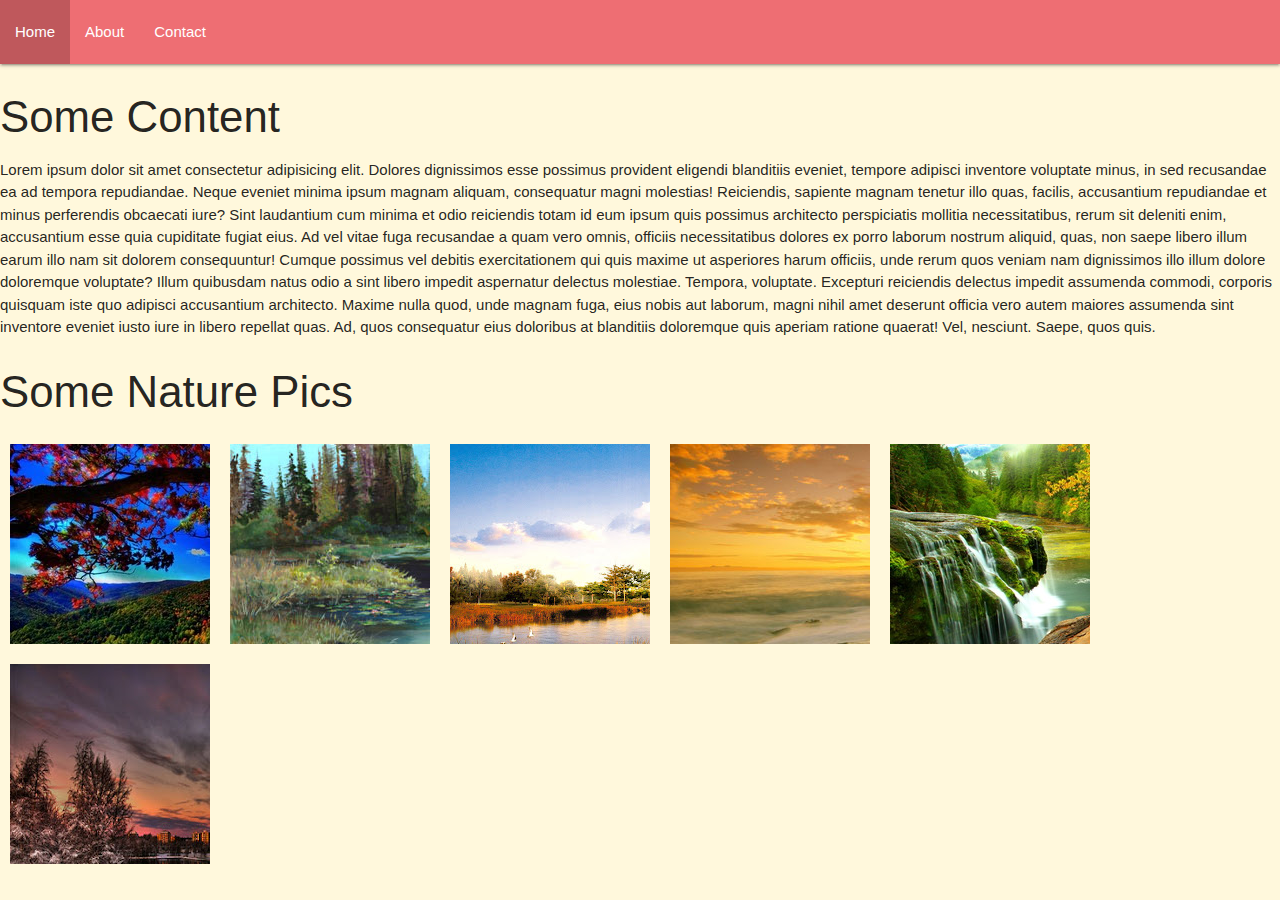
<file: index.html>
<!DOCTYPE html>
<html lang="en">
<head>
    <meta charset="UTF-8">
    <meta http-equiv="X-UA-Compatible" content="IE=edge">
    <meta name="viewport" content="width=device-width, initial-scale=1.0">
    <title>Document</title>
    <!-- Compiled and minified CSS -->
    <link rel="stylesheet" href="https://cdnjs.cloudflare.com/ajax/libs/materialize/1.0.0/css/materialize.min.css">
    <!-- mine own style -->
    <link rel="stylesheet" href="style.css">
</head>
<body>
    <header>
        <nav>
            <div class="nav-wrapper">
                <ul class="left">
                    <li class="active"><a href="index.html">Home</a></li>
                    <li><a href="about.html">About</a></li>
                    <li><a href="contact.html">Contact</a></li>
                </ul>
            </div>
        </nav>
    </header>

    <h3>Some Content</h3>
    <p>Lorem ipsum dolor sit amet consectetur adipisicing elit. Dolores dignissimos esse possimus provident eligendi blanditiis eveniet, tempore adipisci inventore voluptate minus, in sed recusandae ea ad tempora repudiandae. Neque eveniet minima ipsum magnam aliquam, consequatur magni molestias! Reiciendis, sapiente magnam tenetur illo quas, facilis, accusantium repudiandae et minus perferendis obcaecati iure? Sint laudantium cum minima et odio reiciendis totam id eum ipsum quis possimus architecto perspiciatis mollitia necessitatibus, rerum sit deleniti enim, accusantium esse quia cupiditate fugiat eius. Ad vel vitae fuga recusandae a quam vero omnis, officiis necessitatibus dolores ex porro laborum nostrum aliquid, quas, non saepe libero illum earum illo nam sit dolorem consequuntur! Cumque possimus vel debitis exercitationem qui quis maxime ut asperiores harum officiis, unde rerum quos veniam nam dignissimos illo illum dolore doloremque voluptate? Illum quibusdam natus odio a sint libero impedit aspernatur delectus molestiae. Tempora, voluptate. Excepturi reiciendis delectus impedit assumenda commodi, corporis quisquam iste quo adipisci accusantium architecto. Maxime nulla quod, unde magnam fuga, eius nobis aut laborum, magni nihil amet deserunt officia vero autem maiores assumenda sint inventore eveniet iusto iure in libero repellat quas. Ad, quos consequatur eius doloribus at blanditiis doloremque quis aperiam ratione quaerat! Vel, nesciunt. Saepe, quos quis.</p>

    <h3>Some Nature Pics</h3>
    <div class="flex-container">
        <div class="box a"></div>
        <div class="box b"></div>
        <div class="box c"></div>
        <div class="box d"></div>
        <div class="box e"></div>
        <div class="box f"></div>
    </div>


    <!-- Compiled and minified JavaScript -->
    <script src="https://cdnjs.cloudflare.com/ajax/libs/materialize/1.0.0/js/materialize.min.js"></script>
    <!-- mine own script -->
    <script src="main.js"></script>
</body>
</html>
</file>
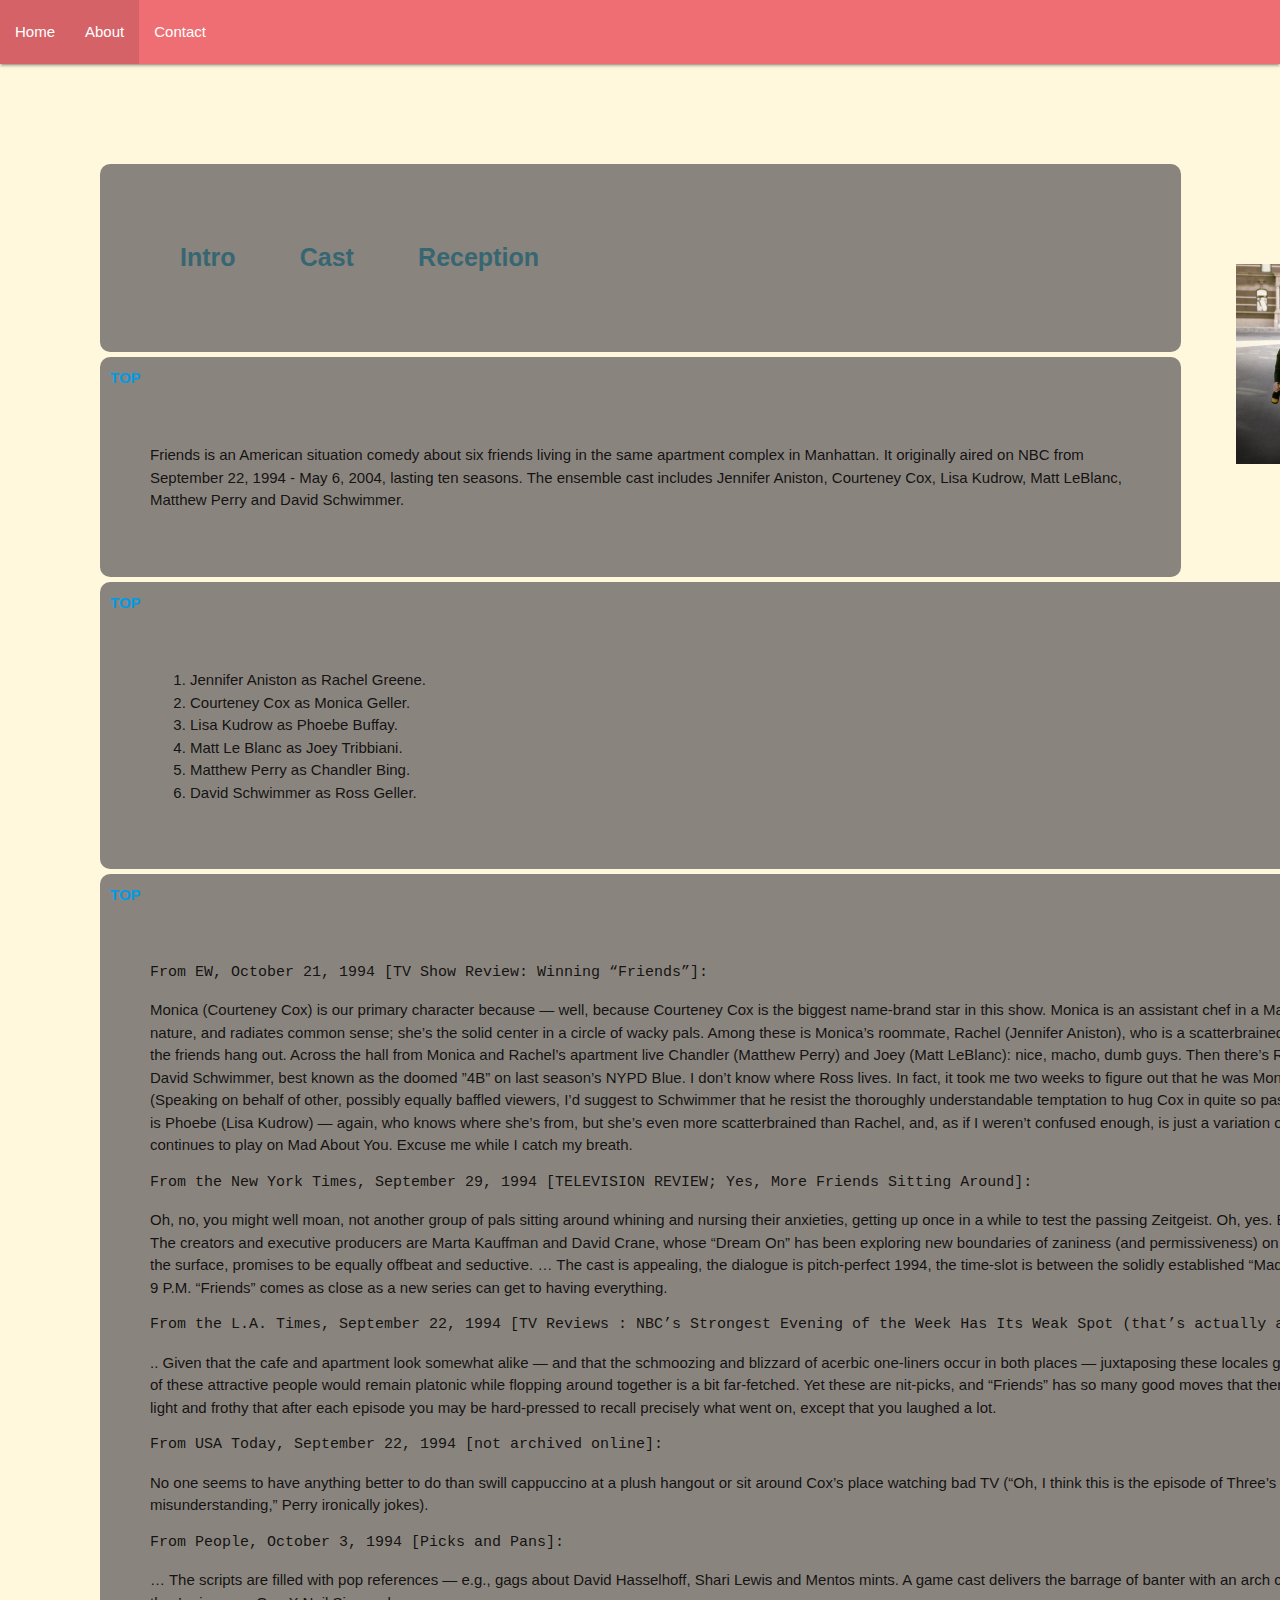
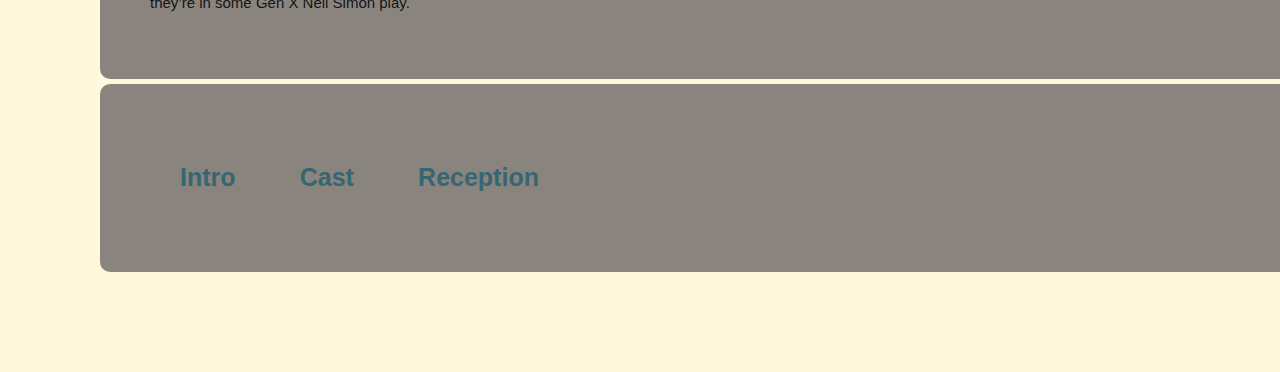
<file: about.html>
<!DOCTYPE html>
<html lang="en">
<head>
    <meta charset="UTF-8">
    <meta http-equiv="X-UA-Compatible" content="IE=edge">
    <meta name="viewport" content="width=device-width, initial-scale=1.0">
    <title>About Me</title>
    <!-- Compiled and minified CSS -->
    <link rel="stylesheet" href="https://cdnjs.cloudflare.com/ajax/libs/materialize/1.0.0/css/materialize.min.css">
    <!-- mine own style -->
    <link rel="stylesheet" href="style.css">
</head>
<body>
    <header>
        <nav>
            <div class="nav-wrapper">
                <ul class="left">
                    <li><a href="index.html">Home</a></li>
                    <li class="active"><a href="about.html">About</a></li>
                    <li><a href="contact.html">Contact</a></li>
                </ul>
            </div>
        </nav>
    </header>

    <section>
        <div class="grid-container">
            <div class="ga" id="top">
                <ul>
                    <li><a href="#intro">Intro</a></li>
                    <li><a href="#cast">Cast</a></li>
                    <li><a href="#reception">Reception</a></li>
                  </ul>
            </div>
            <div class="gb">
                <img src="images/friends.png" alt="friends-cover" title="F.R.I.E.N.D.S">
            </div>
            <div class="gc" id="intro">
                <span><a href="#top">TOP</a></span>
                <p>Friends is an American situation comedy about six friends living in the same apartment complex in Manhattan. It originally aired on NBC from September 22, 1994 - May 6, 2004, lasting ten seasons. The ensemble cast includes Jennifer Aniston, Courteney Cox, Lisa Kudrow, Matt LeBlanc, Matthew Perry and David Schwimmer.
                </p>
            </div>
            <div class="gd" id="cast">
                <span><a href="#top">TOP</a></span>
                <ol>
                    <li>Jennifer Aniston as Rachel Greene.</li>
                    <li>Courteney Cox as Monica Geller.</li>
                    <li>Lisa Kudrow as Phoebe Buffay.</li>
                    <li>Matt Le Blanc as Joey Tribbiani.</li>
                    <li>Matthew Perry as Chandler Bing.</li>
                    <li>David Schwimmer as Ross Geller.</li>
                </ol>
            </div>
            <div class="ge" id="reception">
                <span><a href="#top">TOP</a></span>
                <pre>From EW, October 21, 1994 [TV Show Review: Winning “Friends”]:</pre>

                    <p>Monica (Courteney Cox) is our primary character because — well, because Courteney Cox is the biggest name-brand star in this show. Monica is an assistant chef in a Manhattan restaurant, has a sunny nature, and radiates common sense; she’s the solid center in a circle of wacky pals. Among these is Monica’s roommate, Rachel (Jennifer Aniston), who is a scatterbrained waitress at the coffeehouse where all the friends hang out. Across the hall from Monica and Rachel’s apartment live Chandler (Matthew Perry) and Joey (Matt LeBlanc): nice, macho, dumb guys. Then there’s Ross, Monica’s brother, played by David Schwimmer, best known as the doomed ”4B” on last season’s NYPD Blue. I don’t know where Ross lives. In fact, it took me two weeks to figure out that he was Monica’s brother and not her lover. (Speaking on behalf of other, possibly equally baffled viewers, I’d suggest to Schwimmer that he resist the thoroughly understandable temptation to hug Cox in quite so passionate a manner.) And finally, there is Phoebe (Lisa Kudrow) — again, who knows where she’s from, but she’s even more scatterbrained than Rachel, and, as if I weren’t confused enough, is just a variation on the ditsy-waitress character Kudrow continues to play on Mad About You. Excuse me while I catch my breath.</p>
                    
                    <pre>From the New York Times, September 29, 1994 [TELEVISION REVIEW; Yes, More Friends Sitting Around]:</pre>
                    
                    <p>Oh, no, you might well moan, not another group of pals sitting around whining and nursing their anxieties, getting up once in a while to test the passing Zeitgeist. Oh, yes. But click into NBC’s “Friends” anyway. The creators and executive producers are Marta Kauffman and David Crane, whose “Dream On” has been exploring new boundaries of zaniness (and permissiveness) on HBO. “Friends,” more conventional on the surface, promises to be equally offbeat and seductive.
                    … The cast is appealing, the dialogue is pitch-perfect 1994, the time-slot is between the solidly established “Mad About You” at 8 P.M. and “Seinfeld” at 9 P.M. “Friends” comes as close as a new series can get to having everything.</p>
                    
                    <pre>From the L.A. Times, September 22, 1994 [TV Reviews : NBC’s Strongest Evening of the Week Has Its Weak Spot (that’s actually about Madman of the People)]:</pre>
                    
                    <p>.. Given that the cafe and apartment look somewhat alike — and that the schmoozing and blizzard of acerbic one-liners occur in both places — juxtaposing these locales gets confusing. And the notion that all of these attractive people would remain platonic while flopping around together is a bit far-fetched. Yet these are nit-picks, and “Friends” has so many good moves that there’s really nothing to dislike. It’s all so light and frothy that after each episode you may be hard-pressed to recall precisely what went on, except that you laughed a lot.</p>
                    
                    <pre>From USA Today, September 22, 1994 [not archived online]:</pre>
                    
                    <p>No one seems to have anything better to do than swill cappuccino at a plush hangout or sit around Cox’s place watching bad TV (“Oh, I think this is the episode of Three’s Company where there’s some kind of misunderstanding,” Perry ironically jokes).</p>
                    
                    <pre>From People, October 3, 1994 [Picks and Pans]:</pre>
                    
                    <p>… The scripts are filled with pop references — e.g., gags about David Hasselhoff, Shari Lewis and Mentos mints.
                    A game cast delivers the barrage of banter with an arch coyness that suggests they think they’re in some Gen X Neil Simon play.</p>
            </div>
            <div class="gf">
                <ul>
                    <li><a href="#intro">Intro</a></li>
                    <li><a href="#cast">Cast</a></li>
                    <li><a href="#reception">Reception</a></li>
                  </ul>
            </div>
        </div>
    </section>
    


    <!-- Compiled and minified JavaScript -->
    <script src="https://cdnjs.cloudflare.com/ajax/libs/materialize/1.0.0/js/materialize.min.js"></script>
    <!-- mine own script -->
    <script src="main.js"></script>
</body>
</html>
</file>
<file: style.css>
body{
    background-color:cornsilk;
    scroll-behavior: smooth;
}

section{
    margin: 100px 200px 100px 100px;
}

section h5{
    text-align: center;
    font-weight: bolder;
    margin-bottom: 30px;
}

.btn{
    margin: 30px;

}

.box{
    height: 200px;
    width: 200px;
    margin: 10px ;
}
 
.flex-container{
    display: flex;
    flex-wrap: wrap;
}

.a{
    background-image: url("images/nature1.jpg");
}
.b{
    background-image: url("images/nature2.jpg");
}
.c{
    background-image: url("images/nature3.jpg");
}
.d{
    background-image: url("images/nature4.jpg");
}
.e{
    background-image: url("images/nature5.jpg");
}
.f{
    background-image: url("images/nature6.jpg");
}
 
span{
    position: relative;
    bottom:40px;
    right: 40px;
    font-weight: bolder;
}

.grid-container{
    display: grid;
    grid-gap: 5px;
    grid-template-columns: repeat(6, [col] auto);
    grid-template-rows: repeat(4, [row] auto);
}

.grid-container div{
    background-color: rgba(92, 86, 89, 0.719);
    padding: 50px;
    border-radius: 10px;
}
.ga{
    grid-column: col 1 / span 4;
    grid-row: row 1;
}
.ga li ,.gf li{
    display: inline-block;
    margin: 0 20px;
    padding: 10px;
    font-size: 25px;
}
.ga li:hover ,.gf li:hover{
    background-color: rgb(167, 164, 156);
    border-radius: 10px;
}
.ga a,.gf a{
    color: rgb(54, 102, 114);
    font-weight: bolder;
}
.gb img{
    width: 300px;
    height: 200px;
    position: relative;
    top: 50px;
}

.gb{
    grid-column: col 5 / span 2;
    grid-row: row 1 / span 3;
    background-color: cornsilk !important;
}

.gc{
    grid-column: col 1 / span 4;
    grid-row: row 2 / span 2;
}
.gd{
    grid-column: col 1 / span 6;
    grid-row: row 4 / span 2;
}
.ge{
    grid-column: col 1 / span 6;
    grid-row: row 5;
}
.gf{
    grid-column: col 1 / span 6;
    grid-row: row 6;
}
</file>
